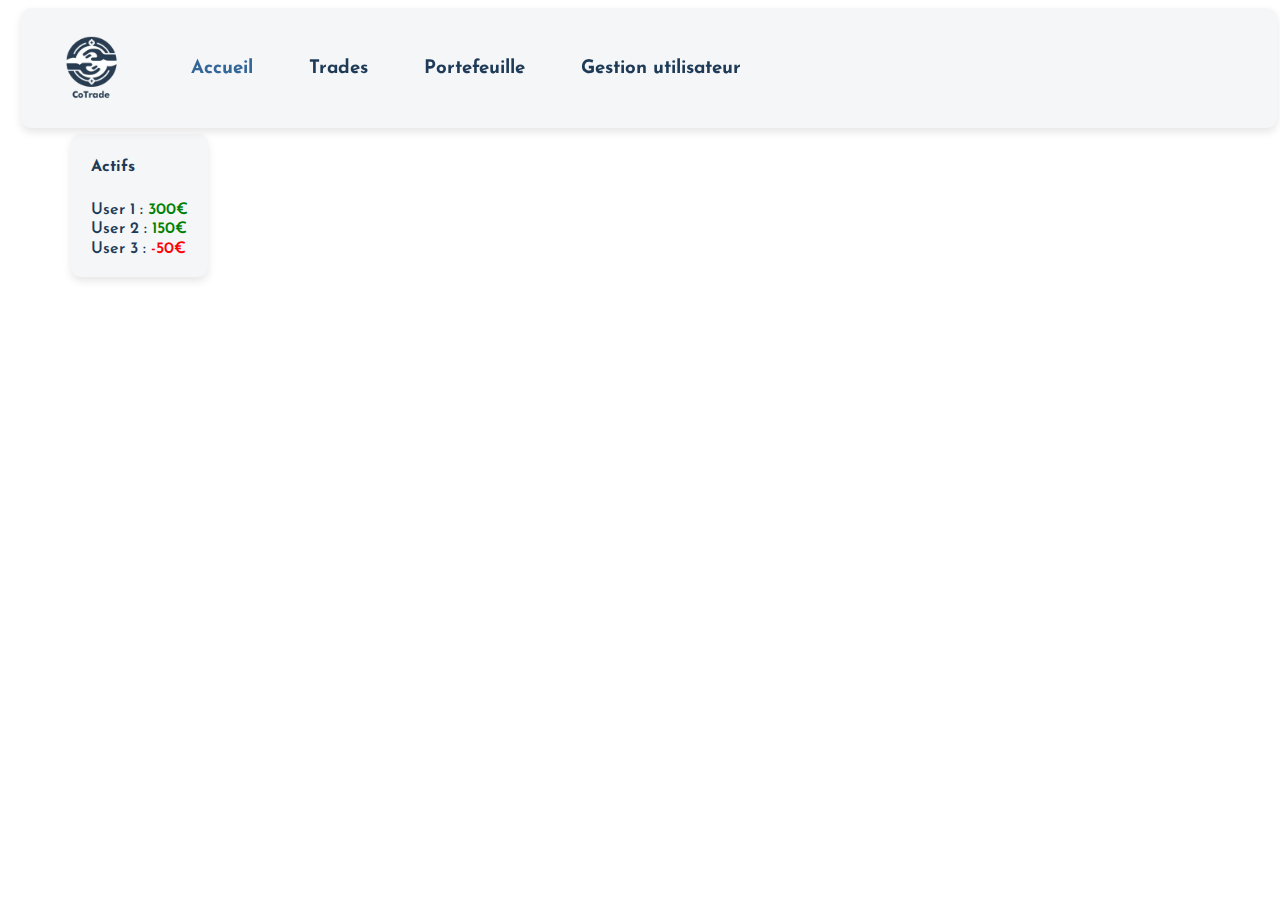
<file: index.html>
<!DOCTYPE html>
<html lang="en">

<head>
    <meta charset="UTF-8">
    <meta name="viewport" content="width=device-width, initial-scale=1.0">
    <link rel="stylesheet" href="assets/style.css">
    <link rel="preconnect" href="https://fonts.googleapis.com">
    <link rel="preconnect" href="https://fonts.gstatic.com" crossorigin>
    <link href="https://fonts.googleapis.com/css2?family=Josefin+Sans:wght@100..700&display=swap" rel="stylesheet">
    <title>Document</title>
</head>

<body>
    <div class="box header">
        <img src="assets/image/LOGO.png" alt="CoTrade Logo" class="logo-header">
        <h3>
            <a style="color: #346697;" href="index.html" class="redirection">Accueil</a>
            <a href="Trades/trades.html" class="redirection">Trades</a>
            <a href="Portefeuille/Portefeuille.html" class="redirection">Portefeuille</a>
            <a href="Gestion-user/gestion-user.html" class="redirection">Gestion utilisateur</a>
        </h3>
    </div>
    <div class="contenu1">
    <div class="box actifs">
        <h4><a href="Portefeuille/Portefeuille.html">Actifs</a></h4><br>
        <p style="font-weight: 600;">User 1 : <a id="actifs" style="color: green;">300€</a></p>
        <p style="font-weight: 600;">User 2 : <a id="actifs" style="color: green;">150€</a></p>
        <p style="font-weight: 600;">User 3 : <a id="actifs" style="color: red;">-50€</a></p>
    </div>
</div>

</body>

</html>
</file>
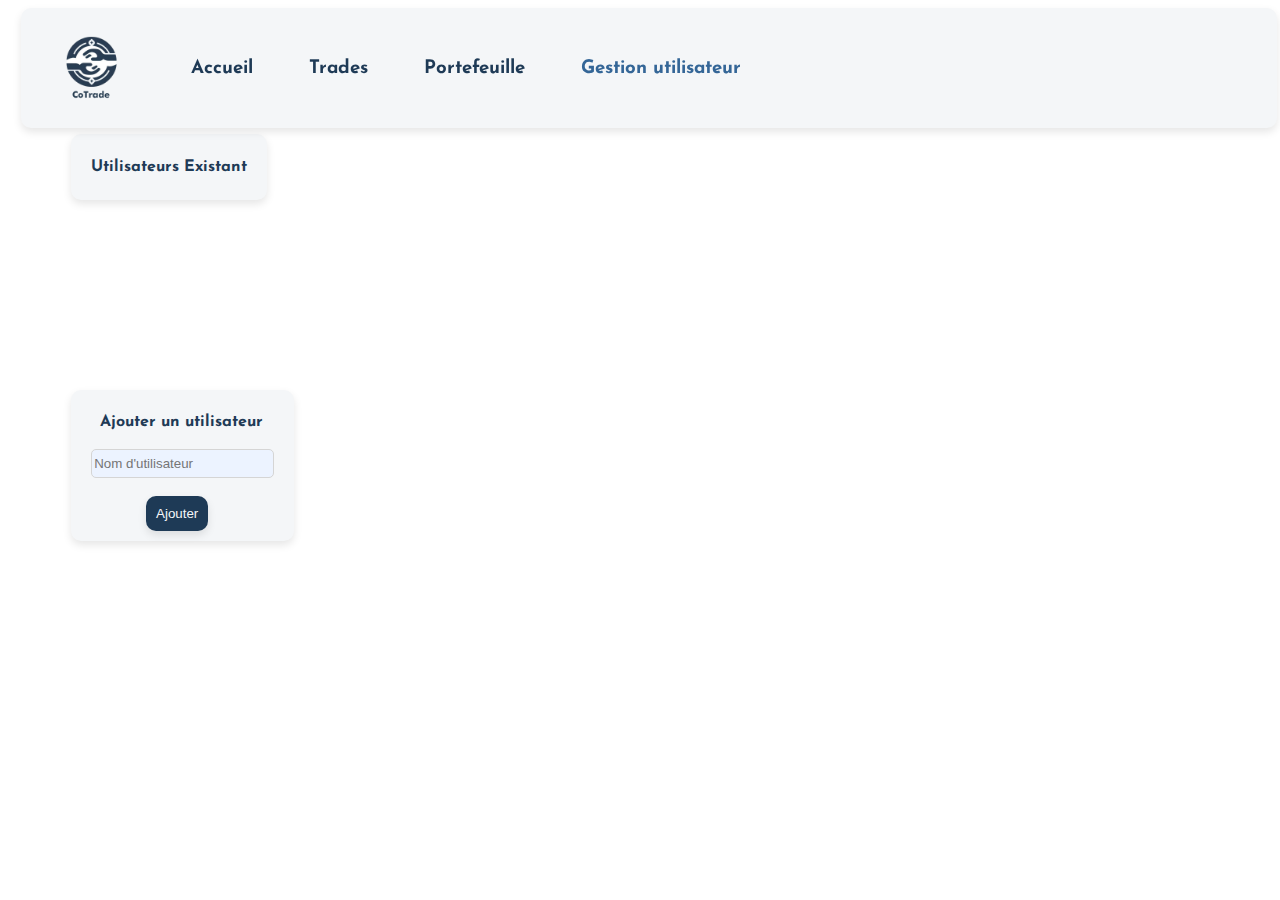
<file: Gestion-user/gestion-user.html>
<!DOCTYPE html>
<html lang="en">
<head>
    <meta charset="UTF-8">
    <meta name="viewport" content="width=device-width, initial-scale=1.0">
    <link rel="preconnect" href="https://fonts.googleapis.com">
<link rel="preconnect" href="https://fonts.gstatic.com" crossorigin>
<link href="https://fonts.googleapis.com/css2?family=Josefin+Sans:wght@100..700&display=swap" rel="stylesheet">
    <link rel="stylesheet" href="../assets/style.css">
    <title>Document</title>
</head>
<body>
    <div class="box header">
        <img src="../assets/image/LOGO.png" alt="CoTrade Logo" class="logo-header"><h3>
        <a href="../index.html" class="redirection">Accueil</a>
        <a href="../Trades/trades.html" class="redirection">Trades</a>
        <a href="../Portefeuille/Portefeuille.html" class="redirection">Portefeuille</a>
        <a style="color: #346697;" href="gestion-user.html" class="redirection">Gestion utilisateur</a></h3>
    </div>
    <div class="contenu1">
        <div class="box user">
            <h4>Utilisateurs Existant</h4>
            <ul id="user-list">
            </ul>
        </div>
        <div class="box create-user">
            <form id="create-user-form" action="../php/add_user.php" method="post">
        <h4 style="margin-left: 5%;">Ajouter un utilisateur</h4><br>
        <input class="user-name" placeholder="Nom d'utilisateur" id="username" type="text" name="username" required><br>
        <button type="submit" class="boutton ajouter">Ajouter</button>
    </form>
        </div>
    </div>

</body>
</html>
</file>
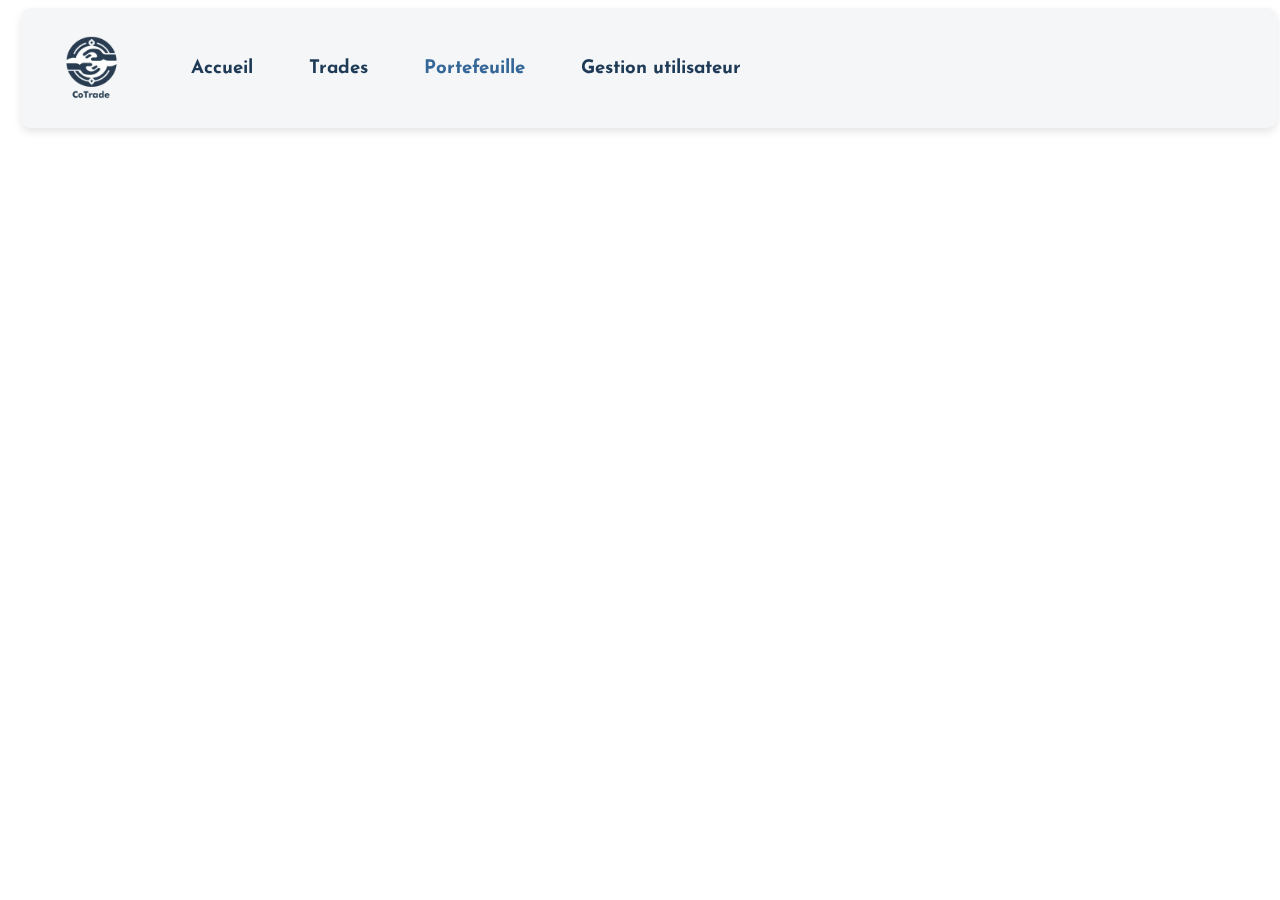
<file: Portefeuille/Portefeuille.html>
<!DOCTYPE html>
<html lang="en">
<head>
    <meta charset="UTF-8">
    <meta name="viewport" content="width=device-width, initial-scale=1.0">
    <link rel="preconnect" href="https://fonts.googleapis.com">
    <link rel="stylesheet" href="../assets/style.css">
<link rel="preconnect" href="https://fonts.gstatic.com" crossorigin>
<link href="https://fonts.googleapis.com/css2?family=Josefin+Sans:wght@100..700&display=swap" rel="stylesheet">
    <title>Document</title>
</head>
<body>
    <div class="box header">
        <img src="../assets/image/LOGO.png" alt="CoTrade Logo" class="logo-header"><h3>
        <a href="../index.html" class="redirection">Accueil</a>
        <a href="../Trades/trades.html" class="redirection">Trades</a>
        <a style="color: #346697;" href="Portefeuille.html" class="redirection">Portefeuille</a>
        <a href="../Gestion-user/gestion-user.html" class="redirection">Gestion utilisateur</a></h3>
    </div>
    
</body>
</html>
</file>
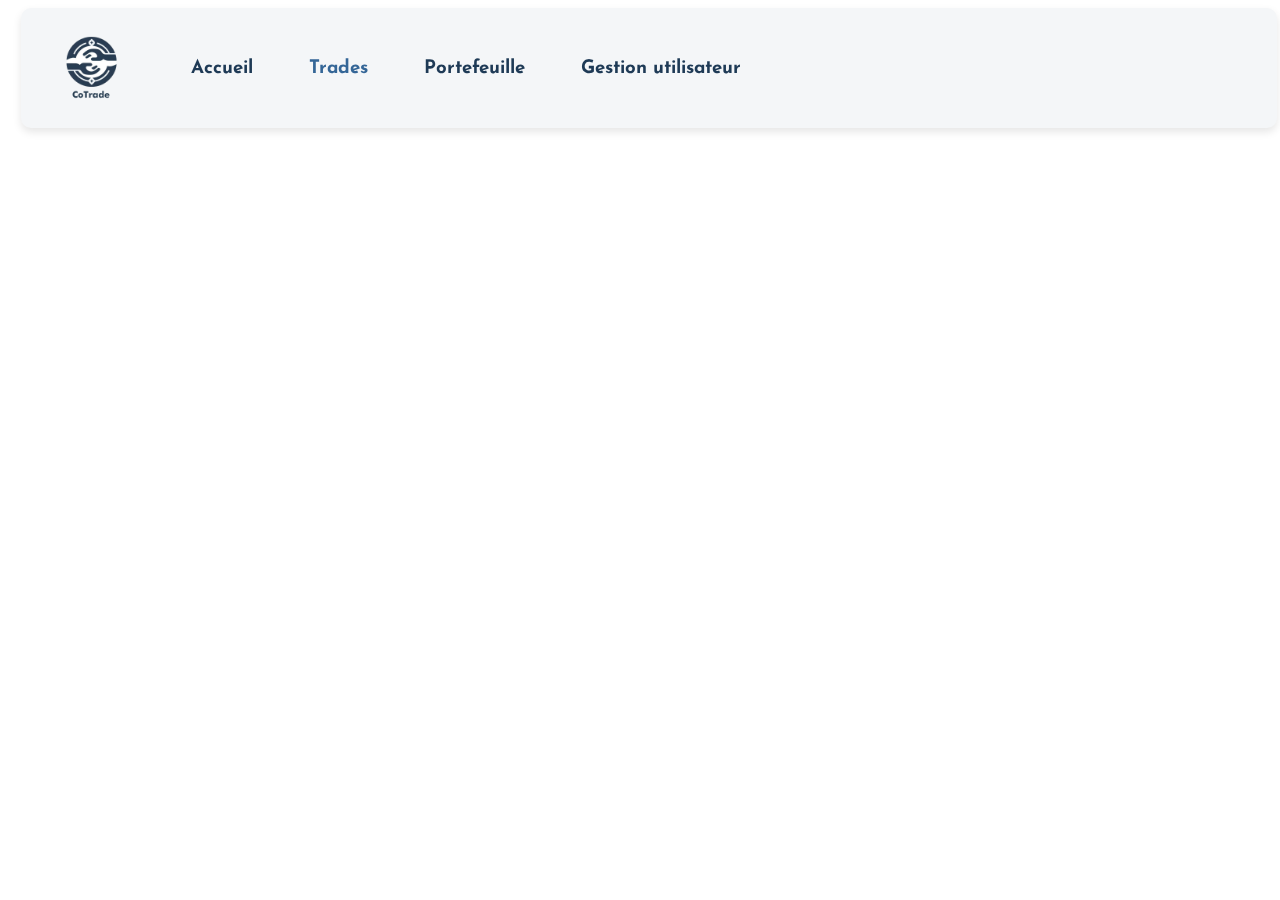
<file: Trades/trades.html>
<!DOCTYPE html>
<html lang="en">
<head>
    <meta charset="UTF-8">
    <meta name="viewport" content="width=device-width, initial-scale=1.0">
    <link rel="preconnect" href="https://fonts.googleapis.com">
<link rel="preconnect" href="https://fonts.gstatic.com" crossorigin>
<link href="https://fonts.googleapis.com/css2?family=Josefin+Sans:wght@100..700&display=swap" rel="stylesheet">
    <link rel="stylesheet" href="../assets/style.css">
    <title>Document</title>
</head>
<body>
    <div class="box header">
        <img src="../assets/image/LOGO.png" alt="CoTrade Logo" class="logo-header"><h3>
        <a href="../index.html" class="redirection">Accueil</a>
        <a style="color: #346697;" href="trades.html" class="redirection">Trades</a>
        <a href="../Portefeuille/Portefeuille.html" class="redirection">Portefeuille</a>
        <a href="../Gestion-user/gestion-user.html" class="redirection">Gestion utilisateur</a></h3>
    </div>
</body>
</html>
</file>
<file: assets/style.css>
body{
    font-family: "Josefin Sans", sans-serif;
}

a{
    text-decoration: none;
    color: #1E3A56;
}

.boutton{
    border-radius: 10px;
    background-color: #1E3A56;
    color: #F4F6F8;
    box-shadow: 0 4px 8px rgba(0, 0, 0, 0.1);
    padding: 10px;
    border: none;
}

.ajouter{
    margin-top: 10%;
    margin-left: 30%;
}


.boutton:hover{
    background-color: #346697;
}

.box{
    
    align-items: center;
    padding: 10px 20px;
    background-color: #F4F6F8;
    box-shadow: 0 4px 8px rgba(0, 0, 0, 0.1);
    border-radius: 10px;
}

.header{
    display: flex;
    position: fixed;
    width: 95%;
    z-index: 1000;
    margin-left: 1%;
    
    
}

.logo-header{
    height: 100px;
    width: auto;
}

.redirection{
    margin-left: 50px; 
    text-decoration: none; 
    color: #1E3A56;
    font-weight: 700;
    
}

.redirection:hover{
    color: #346697;
}

.actifs{
    width: fit-content;
    height: fit-content;
    margin-left: 5%;
    color: #1E3A56;
}

.user{
    width: fit-content;
    height: fit-content;
    margin-left: 5%;
    color: #1E3A56;
}

.create-user{
    width: fit-content;
    height: fit-content;
    margin-top: 15%;
    margin-left: 5%;
    color: #1E3A56;
}

.contenu1{
    padding-top: 10%;
    line-height: 0.2;
}

h4, p{
    display: block;
}



.user-name{
    background-color: #ECF3FF;
    border-radius: 5px;
    border: 1px solid #d5d5d5;
    height: 25px;
}

.user-name:focus{
    outline: 1px solid #346697;
    border: none;
}
</file>
